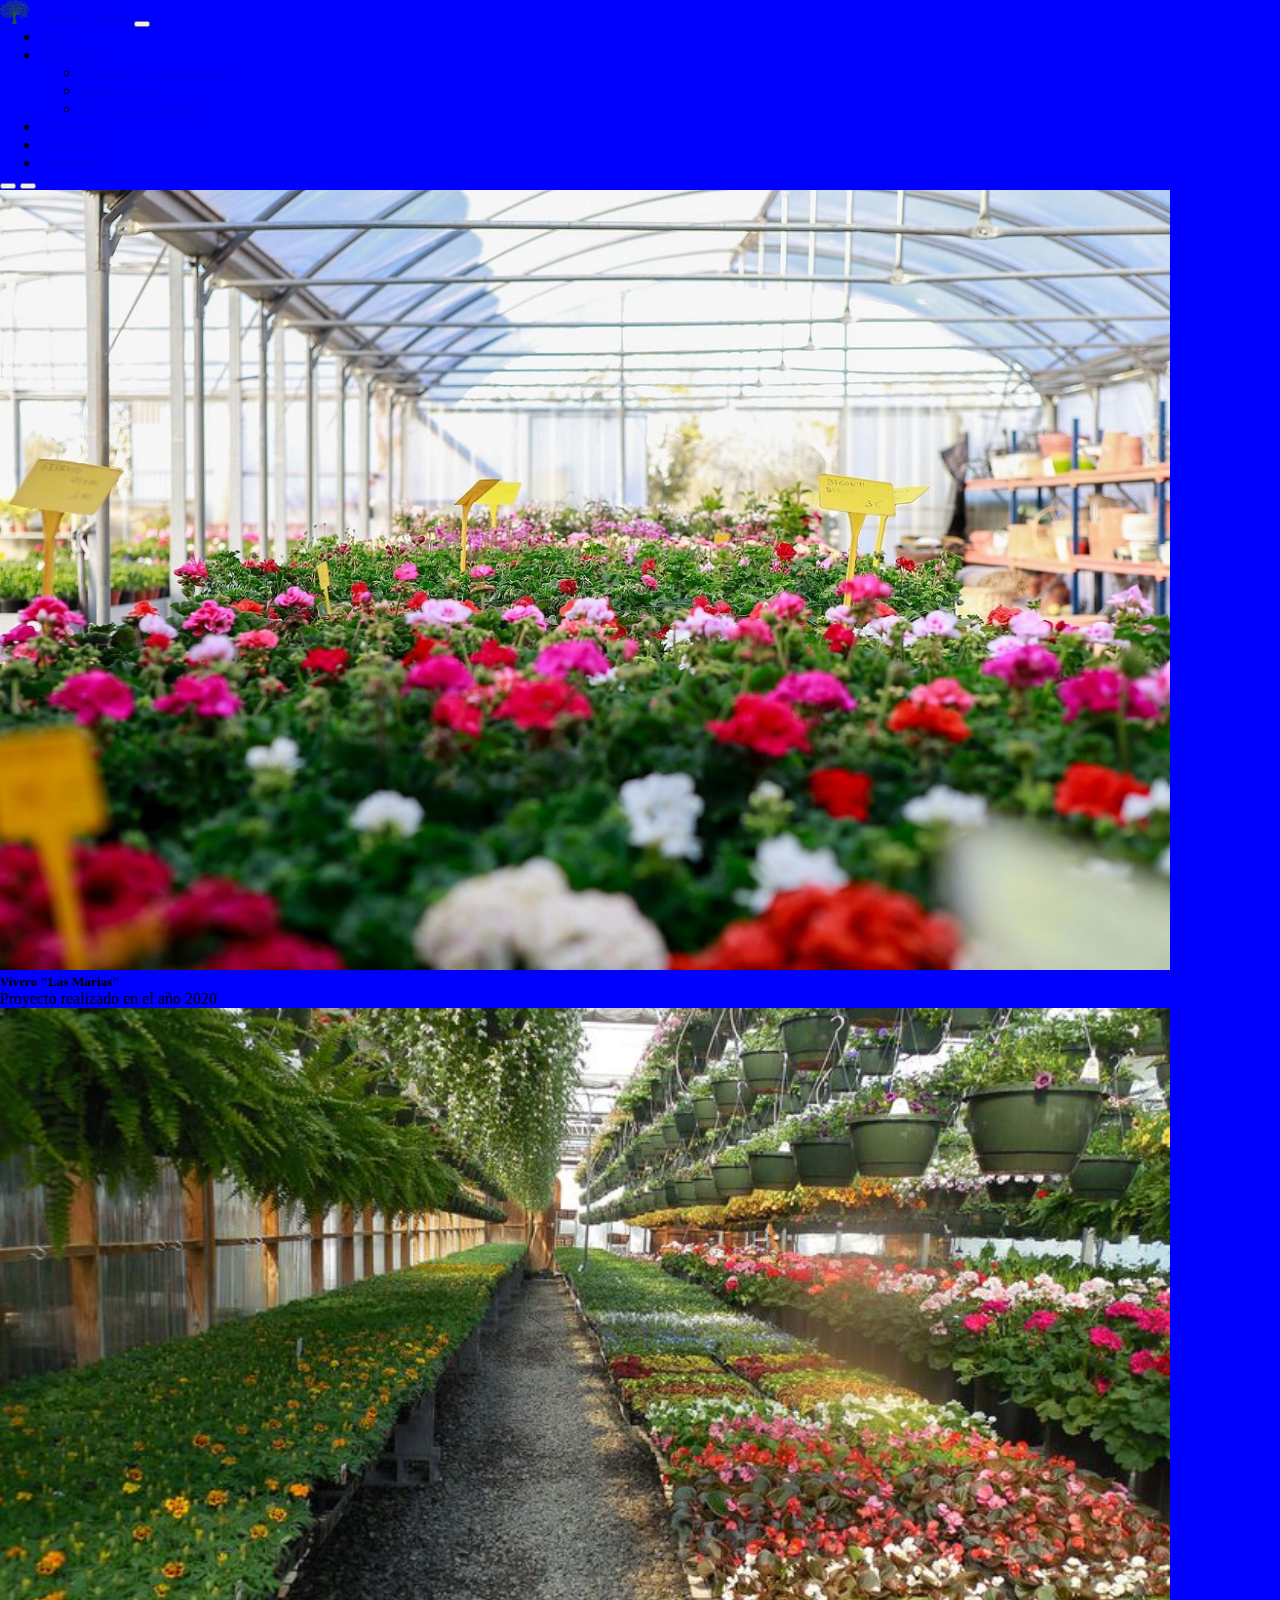
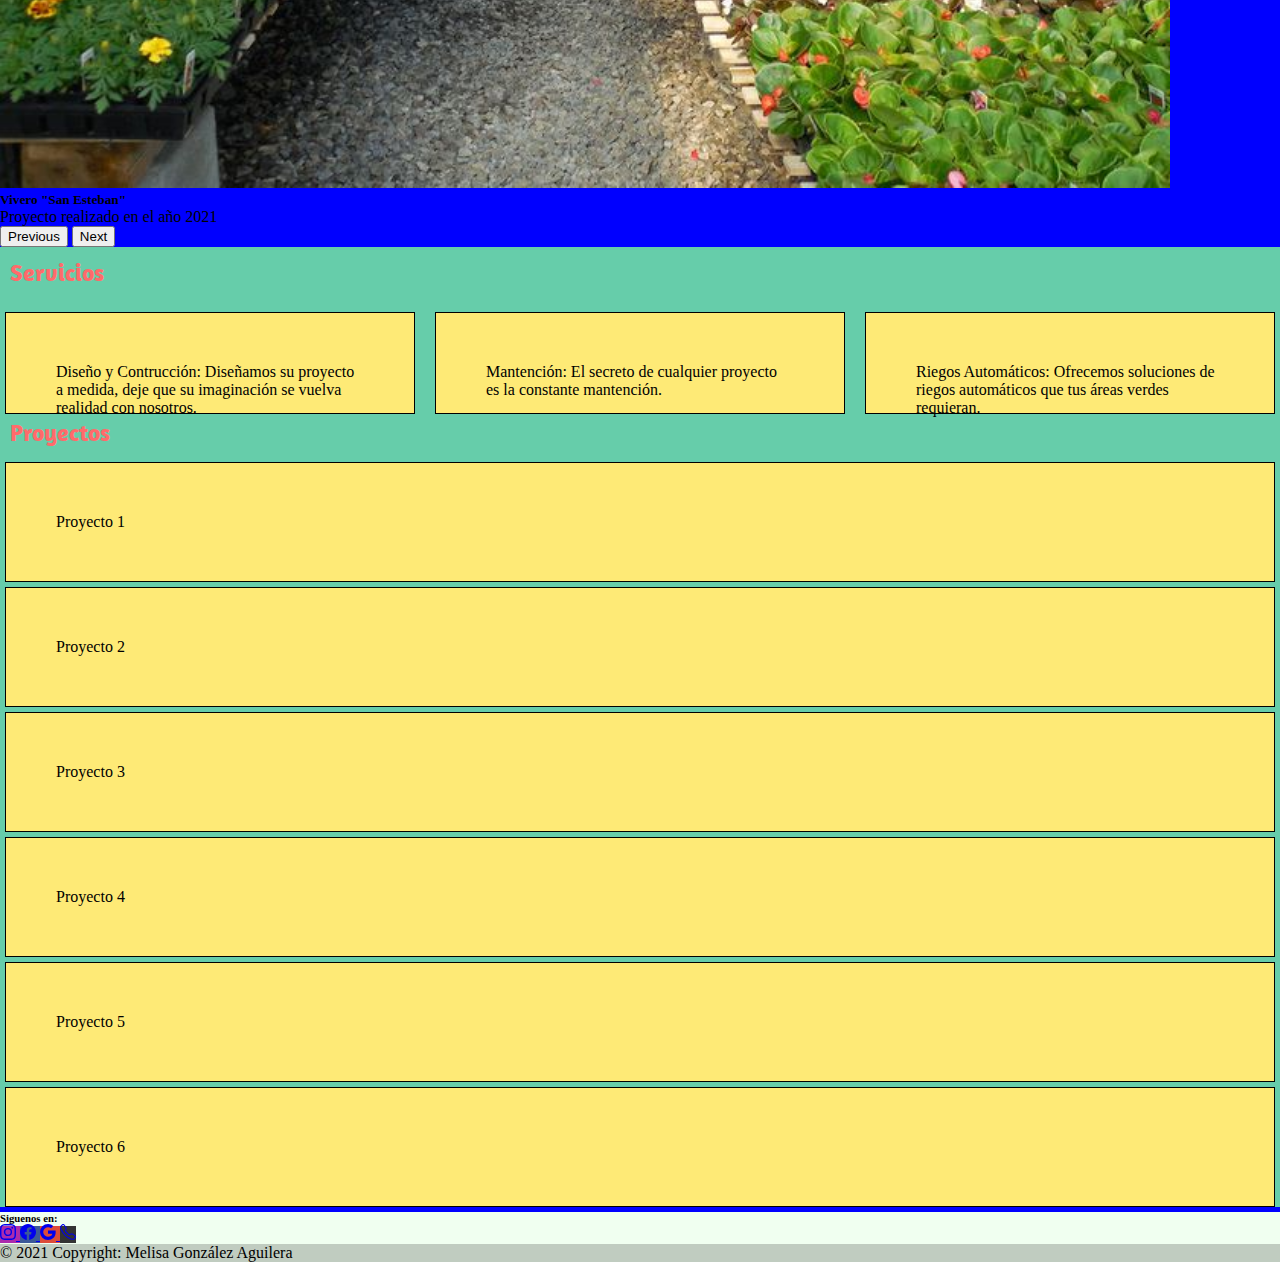
<file: index.html>
<!DOCTYPE html>
<html lang="es">

<head>
    <!--Las meta etiquetas van acá-->
    <meta charset="UTF-8">
    <meta http-equiv="X-UA-Compatible" content="IE=edge">
    <meta name="viewport" content="width=device-width, initial-scale=1.0">
    <meta name="description" content="Garden Design es un sitio web dedicado al paisajismo, diseño de jardines, mantención, y mucho más!">
    <meta name="keywords"  content="PAISAJISMO, VIVEROS, JARDINES, RIEGO, CONSTRUCCION">
    <title>GD | Home</title>
    <link rel="stylesheet" href="css/style.css">

    <!--  Estilo de BS Online -->
    <link href="https://cdn.jsdelivr.net/npm/bootstrap@5.1.3/dist/css/bootstrap.min.css" rel="stylesheet"
        integrity="sha384-1BmE4kWBq78iYhFldvKuhfTAU6auU8tT94WrHftjDbrCEXSU1oBoqyl2QvZ6jIW3" crossorigin="anonymous">
    <!--Google Font-->
    <!-- Titulo -->
    <link rel="preconnect" href="https://fonts.googleapis.com">
    <link rel="preconnect" href="https://fonts.gstatic.com" crossorigin>
    <link href="https://fonts.googleapis.com/css2?family=Amaranth:wght@700&family=Architects+Daughter&display=swap"
        rel="stylesheet">

    <!-- Texto-->
    <link rel="preconnect" href="https://fonts.googleapis.com">
    <link rel="preconnect" href="https://fonts.gstatic.com" crossorigin>
    <link href="https://fonts.googleapis.com/css2?family=Roboto:wght@300&display=swap" rel="stylesheet">

    <!-- Texto-->
    <link rel="preconnect" href="https://fonts.googleapis.com">
    <link rel="preconnect" href="https://fonts.gstatic.com" crossorigin>
    <link href="https://fonts.googleapis.com/css2?family=Josefin+Sans:wght@300&display=swap" rel="stylesheet">

    <!-- Texto Ppal -->
    <link rel="preconnect" href="https://fonts.googleapis.com">
    <link rel="preconnect" href="https://fonts.gstatic.com" crossorigin>
    <link href="https://fonts.googleapis.com/css2?family=Josefin+Slab:wght@700&display=swap" rel="stylesheet">

</head>

<body>
    <header>
        <nav class="navbar navbar-expand-lg navbar-light bg-light">
            <div class="container-fluid">
                <a class="navbar-brand" href="../index.html">
                    <img src="img/2.png" alt="" width="30" height="24" class="d-inline-block align-text-bottom">
                    Garden Design
                </a>

                <!-- Boton responsive -->
                <button class="navbar-toggler" type="button" data-bs-toggle="collapse"
                    data-bs-target="#navbarSupportedContent" aria-controls="navbarSupportedContent"
                    aria-expanded="false" aria-label="Toggle navigation">
                    <span class="navbar-toggler-icon"></span>
                </button>
                <!-- MENU -->
                <div class="collapse navbar-collapse" id="navbarSupportedContent">
                    <ul class="navbar-nav ms-auto mb-2 mb-lg-0">
                        <li class="nav-item">
                            <a class="nav-link active" aria-current="page" href="#">Inicio</a>
                        </li>

                        <li class="nav-item dropdown">
                            <a class="nav-link dropdown-toggle" href="servicios.html" id="navbarDropdown" role="button"
                                data-bs-toggle="dropdown" aria-expanded="false">
                                Servicios
                            </a>
                            <ul class="dropdown-menu" aria-labelledby="navbarDropdown">
                                <li><a class="dropdown-item" href="secciones/servicios.html">Diseño y Construcción</a></li>
                                <li><a class="dropdown-item" href="secciones/servicios.html">Mantención</a></li>
                                <li><a class="dropdown-item" href="secciones/servicios.html">Riego Automático</a></li>
                            </ul>
                        </li>

                        <li class="nav-item">
                            <a class="nav-link" href="secciones/proyectos.html">Proyectos</a>
                        </li>

                        <li class="nav-item">
                            <a class="nav-link" href="secciones/nosotros.html">Nosotros</a>
                        </li>

                        <li class="nav-item">
                            <a class="nav-link" href="secciones/contacto.html">Contacto</a>
                        </li>
                    </ul>
                </div>
            </div>
        </nav>
    </header>

    <!-- carrousel -->
    <div id="carouselExampleCaptions" class="carousel slide" data-bs-ride="carousel">
        <div class="carousel-indicators">
            <button type="button" data-bs-target="#carouselExampleCaptions" data-bs-slide-to="0" class="active"
                aria-current="true" aria-label="Slide 1"></button>
            <button type="button" data-bs-target="#carouselExampleCaptions" data-bs-slide-to="1"
                aria-label="Slide 2"></button>
        </div>

        <div class="carousel-inner">
            <div class="carousel-item active">
                <img src="img/car1.jpg" class="d-block w-100 altoImagen" alt="..."> 
                <div class="carousel-caption d-none d-md-block">
                    <h5>Vivero "Las Marias"</h5>
                    <p>Proyecto realizado en el año 2020</p>
                </div>
            </div>
            <div class="carousel-item">
                <img src="img/car2.jpg" class="d-block w-100 altoImagen" alt="...">
                <div class="carousel-caption d-none d-md-block">
                    <h5>Vivero "San Esteban"</h5>
                    <p>Proyecto realizado en el año 2021</p>
                </div>
            </div>
        </div>
        <button class="carousel-control-prev" type="button" data-bs-target="#carouselExampleCaptions"
            data-bs-slide="prev">
            <span class="carousel-control-prev-icon" aria-hidden="true"></span>
            <span class="visually-hidden">Previous</span>
        </button>
        <button class="carousel-control-next" type="button" data-bs-target="#carouselExampleCaptions"
            data-bs-slide="next">
            <span class="carousel-control-next-icon" aria-hidden="true"></span>
            <span class="visually-hidden">Next</span>
        </button>
    </div>

    <main class="main">
        <!-- contenido principal -->
        <!--imagen principal-->

        <!-- <section class="border" id="imagen">
            <div class="estiloImgPpal">
                <p>Un simple acto de bondad echa raíces en todas direcciones,
                    y de las raíces brotan nuevos árboles...-Amelia Earhart (1897-1937) célebre aviadora estadounidense.
                </p>
            </div>
        </section> -->


        <section class="border gridAreas" id="servicios">
            <h2 class="estiloSubtitulos tituloServicio">Servicios</h2>
            <div class="divServicios gridServ1">
                <p>Diseño y Contrucción: Diseñamos su proyecto a medida, deje que su imaginación se vuelva realidad con nosotros. </p>
            </div>
            <div class="divServicios gridServ2">
                <p>Mantención: El secreto de cualquier proyecto es la constante mantención. </p>
            </div>
            <div class="divServicios gridServ3">
                <p>Riegos Automáticos: Ofrecemos soluciones de riegos automáticos que tus áreas verdes requieran. </p>
            </div>
        </section>


        <section class="border" id="proyectos">
            <h2 class="estiloSubtitulos">Proyectos</h2>

            <div class="divProyecto">Proyecto 1</div>
            <div class="divProyecto">Proyecto 2</div>
            <div class="divProyecto">Proyecto 3</div>
            <div class="divProyecto">Proyecto 4</div>
            <div class="divProyecto">Proyecto 5</div>
            <div class="divProyecto">Proyecto 6</div>
        </section>



    </main>


    <!-- Footer -->

    <footer class="bg-light text-center text-white">
        <!-- Grid container -->
        <div class="container p-4 pb-0">
            <!-- Section: Social media -->
            <section class="mb-4">
                <h6 class="tituloFooter">Siguenos en:</h6>
                <!-- Instagram -->
                <a class="btn btn-primary btn-floating m-1" style="background-color: #ac2bac;" href="#!" role="button">
                   
                   <svg xmlns="http://www.w3.org/2000/svg" width="16" height="16" fill="currentColor" class="bi bi-instagram" viewBox="0 0 16 16">
                    <path d="M8 0C5.829 0 5.556.01 4.703.048 3.85.088 3.269.222 2.76.42a3.917 3.917 0 0 0-1.417.923A3.927 3.927 0 0 0 .42 2.76C.222 3.268.087 3.85.048 4.7.01 5.555 0 5.827 0 8.001c0 2.172.01 2.444.048 3.297.04.852.174 1.433.372 1.942.205.526.478.972.923 1.417.444.445.89.719 1.416.923.51.198 1.09.333 1.942.372C5.555 15.99 5.827 16 8 16s2.444-.01 3.298-.048c.851-.04 1.434-.174 1.943-.372a3.916 3.916 0 0 0 1.416-.923c.445-.445.718-.891.923-1.417.197-.509.332-1.09.372-1.942C15.99 10.445 16 10.173 16 8s-.01-2.445-.048-3.299c-.04-.851-.175-1.433-.372-1.941a3.926 3.926 0 0 0-.923-1.417A3.911 3.911 0 0 0 13.24.42c-.51-.198-1.092-.333-1.943-.372C10.443.01 10.172 0 7.998 0h.003zm-.717 1.442h.718c2.136 0 2.389.007 3.232.046.78.035 1.204.166 1.486.275.373.145.64.319.92.599.28.28.453.546.598.92.11.281.24.705.275 1.485.039.843.047 1.096.047 3.231s-.008 2.389-.047 3.232c-.035.78-.166 1.203-.275 1.485a2.47 2.47 0 0 1-.599.919c-.28.28-.546.453-.92.598-.28.11-.704.24-1.485.276-.843.038-1.096.047-3.232.047s-2.39-.009-3.233-.047c-.78-.036-1.203-.166-1.485-.276a2.478 2.478 0 0 1-.92-.598 2.48 2.48 0 0 1-.6-.92c-.109-.281-.24-.705-.275-1.485-.038-.843-.046-1.096-.046-3.233 0-2.136.008-2.388.046-3.231.036-.78.166-1.204.276-1.486.145-.373.319-.64.599-.92.28-.28.546-.453.92-.598.282-.11.705-.24 1.485-.276.738-.034 1.024-.044 2.515-.045v.002zm4.988 1.328a.96.96 0 1 0 0 1.92.96.96 0 0 0 0-1.92zm-4.27 1.122a4.109 4.109 0 1 0 0 8.217 4.109 4.109 0 0 0 0-8.217zm0 1.441a2.667 2.667 0 1 1 0 5.334 2.667 2.667 0 0 1 0-5.334z"/>
                  </svg>
                </a>

                <!-- Facebook -->
                <a class="btn btn-primary btn-floating m-1" style="background-color: #3b5998;" href="#!"
                    role="button">
            
                    <svg xmlns="http://www.w3.org/2000/svg" width="16" height="16" fill="currentColor" class="bi bi-facebook" viewBox="0 0 16 16">
                        <path d="M16 8.049c0-4.446-3.582-8.05-8-8.05C3.58 0-.002 3.603-.002 8.05c0 4.017 2.926 7.347 6.75 7.951v-5.625h-2.03V8.05H6.75V6.275c0-2.017 1.195-3.131 3.022-3.131.876 0 1.791.157 1.791.157v1.98h-1.009c-.993 0-1.303.621-1.303 1.258v1.51h2.218l-.354 2.326H9.25V16c3.824-.604 6.75-3.934 6.75-7.951z"/>
                    </svg>
                </a>

                <!-- Google -->
                <a class="btn btn-primary btn-floating m-1" style="background-color: #dd4b39;" href="#!"
                    role="button">

                    <svg xmlns="http://www.w3.org/2000/svg" width="16" height="16" fill="currentColor" class="bi bi-google" viewBox="0 0 16 16">
                        <path d="M15.545 6.558a9.42 9.42 0 0 1 .139 1.626c0 2.434-.87 4.492-2.384 5.885h.002C11.978 15.292 10.158 16 8 16A8 8 0 1 1 8 0a7.689 7.689 0 0 1 5.352 2.082l-2.284 2.284A4.347 4.347 0 0 0 8 3.166c-2.087 0-3.86 1.408-4.492 3.304a4.792 4.792 0 0 0 0 3.063h.003c.635 1.893 2.405 3.301 4.492 3.301 1.078 0 2.004-.276 2.722-.764h-.003a3.702 3.702 0 0 0 1.599-2.431H8v-3.08h7.545z"/>
                    </svg>
                </a>

            
                <!-- Telefono -->
                <a class="btn btn-primary btn-floating m-1" style="background-color: #333333;" href="#!"
                    role="button">
                    <svg xmlns="http://www.w3.org/2000/svg" width="16" height="16" fill="currentColor" class="bi bi-telephone" viewBox="0 0 16 16">
                        <path d="M3.654 1.328a.678.678 0 0 0-1.015-.063L1.605 2.3c-.483.484-.661 1.169-.45 1.77a17.568 17.568 0 0 0 4.168 6.608 17.569 17.569 0 0 0 6.608 4.168c.601.211 1.286.033 1.77-.45l1.034-1.034a.678.678 0 0 0-.063-1.015l-2.307-1.794a.678.678 0 0 0-.58-.122l-2.19.547a1.745 1.745 0 0 1-1.657-.459L5.482 8.062a1.745 1.745 0 0 1-.46-1.657l.548-2.19a.678.678 0 0 0-.122-.58L3.654 1.328zM1.884.511a1.745 1.745 0 0 1 2.612.163L6.29 2.98c.329.423.445.974.315 1.494l-.547 2.19a.678.678 0 0 0 .178.643l2.457 2.457a.678.678 0 0 0 .644.178l2.189-.547a1.745 1.745 0 0 1 1.494.315l2.306 1.794c.829.645.905 1.87.163 2.611l-1.034 1.034c-.74.74-1.846 1.065-2.877.702a18.634 18.634 0 0 1-7.01-4.42 18.634 18.634 0 0 1-4.42-7.009c-.362-1.03-.037-2.137.703-2.877L1.885.511z"/>
                      </svg>
                </a>
            </section>
        </div>

        <!-- Copyright -->
        <div class="text-center p-3" style="background-color: rgba(0, 0, 0, 0.2);">
            © 2021 Copyright: Melisa González Aguilera
        </div>

    </footer>



    <!-- Script BS -->
    <script src="https://cdn.jsdelivr.net/npm/@popperjs/core@2.10.2/dist/umd/popper.min.js"
        integrity="sha384-7+zCNj/IqJ95wo16oMtfsKbZ9ccEh31eOz1HGyDuCQ6wgnyJNSYdrPa03rtR1zdB"
        crossorigin="anonymous"></script>
    <script src="https://cdn.jsdelivr.net/npm/bootstrap@5.1.3/dist/js/bootstrap.min.js"
        integrity="sha384-QJHtvGhmr9XOIpI6YVutG+2QOK9T+ZnN4kzFN1RtK3zEFEIsxhlmWl5/YESvpZ13"
        crossorigin="anonymous"></script>

</body>

</html>
</file>
<file: css/style.css>
/*Margen*/
* {
	margin: 0;
}

.tituloFooter{
	color: black;
}
.mainHeader {
  /*color de header*/
	background: #F0FFF0;
	height: 80px;
   /*tipo de letra menu*/
   font-family: 'Amaranth', sans-serif;
}	
.main{
	background-color: #66CDAA;
}
.mainHeader a {
	/*color letras menu*/
	color: #1A535C;
	}

/*
 * Logo
 */
.logoHeader {
	float: left;
	padding: 15px 0px 0px 20px;
	text-decoration: none;
    width: 50px;
}
.logoHeader:hover {
  
		color: #FFE4C4;
	}
	
.logoHeader .siteName {
		display: block;
		font-weight: 700;
		font-size: 1.2em;
        width: 50px;
        height: 50px;
	}
	
.logoHeader .siteDesc {
	display: block;
	font-weight: 600;
	font-size: 2rem;
	/*color letras sitio*/
	/*color anterior: #2F4F4F */
	color: #F7FFF7;
    width: 400px; 
    /*padding: 10px 10px 10px 150px;*/
	/*posicion nombre sitio*/
	padding: 5px 10px 0px 10px;
    /*tipo de letra nombre sitio*/
    font-family: 'Amaranth', sans-serif;
	}

/**************************
 Menu con Submenu ********/
/*Estilos para el submenu*/
/* Uso de flexbox para menú */
/**************************************************************************************/
.estiloSubtitulos{
	color: #FF6B6B;
	font-family: 'Amaranth', sans-serif;
	padding: 10px;
}
footer{
	background-color: #F0FFF0;
	
}
.h3{
	color: #F7FFF7;
	font-family: 'Amaranth', sans-serif;
}
.h4{
	font-family: 'Roboto', sans-serif;
	color: #F7FFF7;
}

/*Estilos para Imagen del index*/
.estiloImgPpal{
	display: flex;
	flex-direction: row;
	justify-content: center;
	background-image: url(https://www.mundoagro.cl/wp-content/uploads/2018/04/viveros-1.jpeg);
	background-repeat: repeat;
    background-position: center top;
    /* background-size: 100%; */
	/* height: 380px;
	width: 100%; */
	
}
.estiloImgPpal p{
	color: #FEEA76;
	border-style: solid;
	border-color: yellow;
	margin: 20px;
	text-align: center;
	text-shadow:2px 2px 5px black;
	padding: 90px;
	font-family: 'Josefin Slab', serif;
	width: 200px;
	height: 100px;
}
.textoConFlex{
	display: flex;
	flex-flow: column nowrap;
	justify-content: center;

}

/*Estilo a la tabla*/
table{
	border-collapse: collapse;
	border: 3px solid #2F4F4F;
	font-family: 'Josefin Sans', sans-serif;
	padding: 50px;
	font-family: 'Josefin Sans', sans-serif;
}
th, td {
	padding: 20px;
  }
thead{
	background: url(https://static.vecteezy.com/system/resources/previews/000/056/827/non_2x/spring-leaves-vector-background.jpg);
	color: #2F4F4F;
  	text-align: center;
	font-weight: bold;
}
tbody{
	text-align: left;
	background-color:#F0FFF0;
}

/*Desafio 4*/
.cursiva{
    font-style: italic;
}
.mayuscula{
	text-transform: uppercase;
}

.videoServicios{
	padding: 10px 0px 10px 0px;
}

.textos{
	font-family: 'Josefin Sans', sans-serif;
	text-align:justify;
	padding: 20px;
}

/*Desafio 5: Box modeling: se añadió estilo para las cajas uno y dos, y se agrego un submenú para servicios*/
/*Desafio 6: flexbox*/
.cajaUno{
	display: flex;
}

.cajaUno p{
	display: flex;
	flex-flow: row nowrap;
	justify-content: center;
	align-items: center;
	background-color: #FEEA76;
	padding: 10px 10px;
	border-style: outset;
	margin: 50px 50px;
	
}

.cajaDos p{
	display: flex;
	flex-flow: column nowrap;
	justify-content: center;
	align-items: flex-start;
	background-color: #FEEA76;
	padding: 50px 50px;
	border-style: outset;
	margin: 50px;
	
}

/* GRID */
/* .gridExplicito {
    display: grid;
    grid-template-columns: 2fr 2fr 2fr;
    grid-template-rows: 3fr;
}
#explicito {
    height: 50vh;
} */
.divServicios{
	background-color: #FEEA76;
    margin: 5px;
    border: solid 1px black;
	padding: 50px 50px;	
}

/* #repetitivo {
    height: 100vh;
}
.gridRepetitivo {
    display: grid;
    grid-template-columns: 3fr repeat(2, 1fr); 
    grid-template-rows: repeat(2, 2fr);
} */
.divProyecto{
	background-color: #FEEA76;
    margin: 5px;
    border: solid 1px black;
	padding: 50px 50px;	
}

/* GRID POR AREAS para la seccion de Servicios del Index*/
/* Desktop */
.gridAreas{
	display: grid;
	grid-template-areas:
	"titulo titulo titulo"
	"serv1 serv2 serv3"
	;
	grid-template-columns: 1fr 1fr 1fr;
    grid-template-rows: 50px 100px ;
	grid-column-gap: 10px;
    grid-row-gap: 10px;
}

/*Nombro las areas*/
.tituloServicio {
    grid-area: titulo;
}
.gridServ1{
	grid-area: serv1;
}
.gridServ2{
	grid-area: serv2;
}
.gridServ3{
	grid-area: serv3;
}

/* .border {
    border: solid 1px black;
} */
/* Desktop */
@media (min-width: 1025px){
	.altoImagen{
		height: 780px;
	}
	
}
/* Tablet */
@media (min-width: 600px) and (max-width: 1024px){
	.altoImagen{
		height: 780px;
	}
	body {
        background-color: pink;
    }
    .gridAreas{
        display: grid;
        grid-template-areas: 
		"titulo"
		"serv1"
		"serv2"
		"serv3"
        ;
		grid-template-columns: 100%;
		grid-template-rows: repeat(4,100px);
    }
}
/* Mobile Styles */
@media only screen and (max-width: 400px) {
	body {
        background-color: yellow;
    }
	.gridAreas{
        display: grid;
        grid-template-areas: 
        "titulo"
		"serv1"
		"serv2"
		"serv3"
        ;
		grid-template-columns: 100%;
		grid-template-rows: repeat(4,100px);
    }
  }

  /* Desktop */
  @media only screen and (min-width: 1024px) {
	body {
        background-color: blue;
    }
  }



/* DESAFIO 8 */
/* Degradado al Header */
.degradadoHeader {
	background-image: linear-gradient(314deg, #4ecdc4 30%, #1A535C 90%);
}

/* Animacion Titulo Header*/
.animacion {
	animation-name: titulo;
    animation-duration: 2s;
}
@keyframes titulo {
    from/* 0% */ {
        opacity: 0;
        transform: translate(-300px);
    }
    to /* 100%*/{
        opacity: 1;
        transform: translate(0);
    }
}

/* Transición elementos del menu */
.transicion:hover {
	transition: 1s;
	font-size: 2rem;
  }

/* FORM DE CONTACTO */
.divContacto{
	background-color: #FEEA76;
    margin: 20px 400px;
    border: solid 1px black;
	padding: 50px 50px;	
}
</file>
